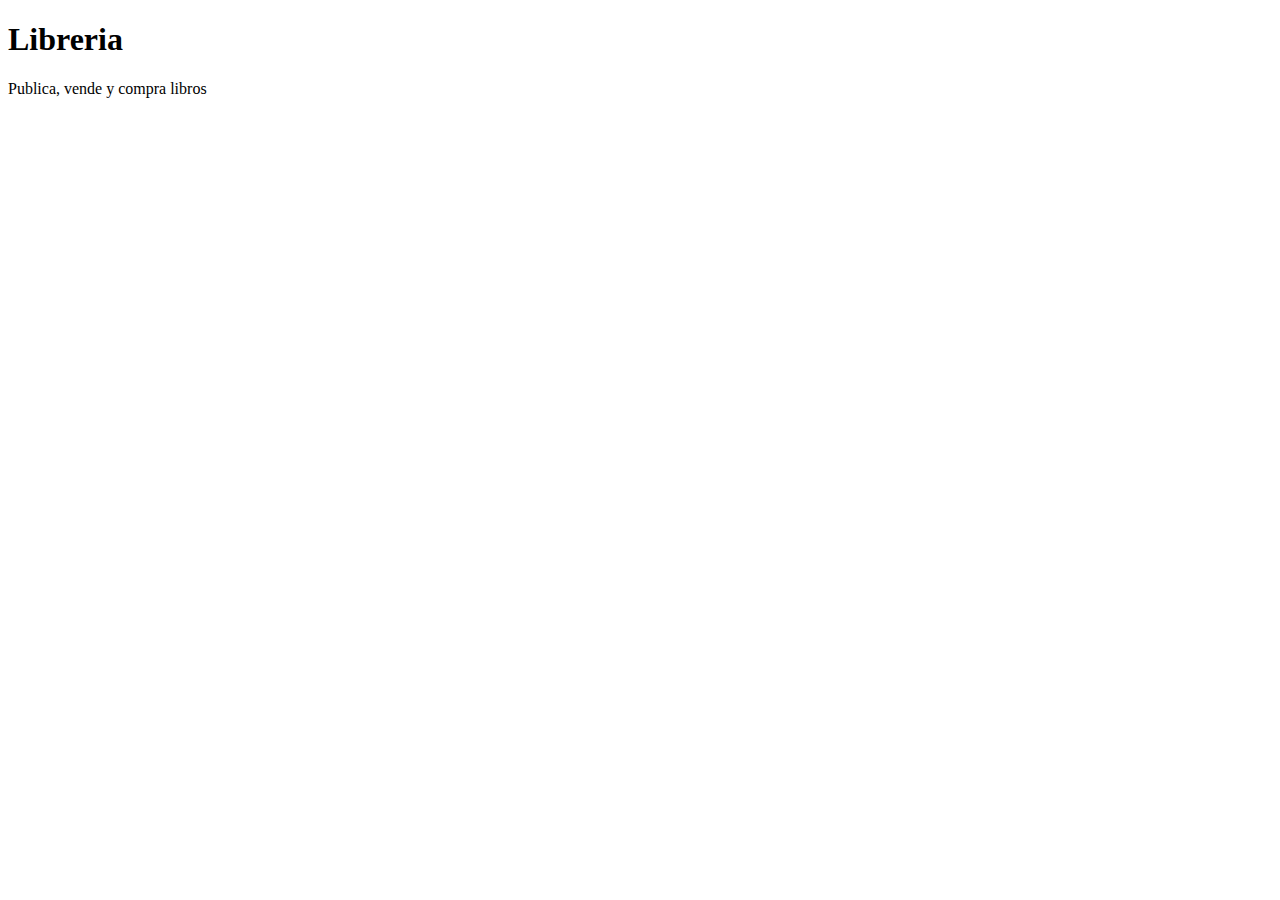
<file: index.html>
<!DOCTYPE html>
<html lang="en">
<head>
    <meta charset="UTF-8">
    <meta http-equiv="X-UA-Compatible" content="IE=edge">
    <meta name="viewport" content="width=device-width, initial-scale=1.0">
    <title>Libreria</title>
</head>

<header>
</header>

<body>
    <h1>Libreria</h1>
    <p>Publica, vende y compra libros</p>
</body>

<script src="app.js"></script>    

<body>
    
</body>
</html>
</file>
